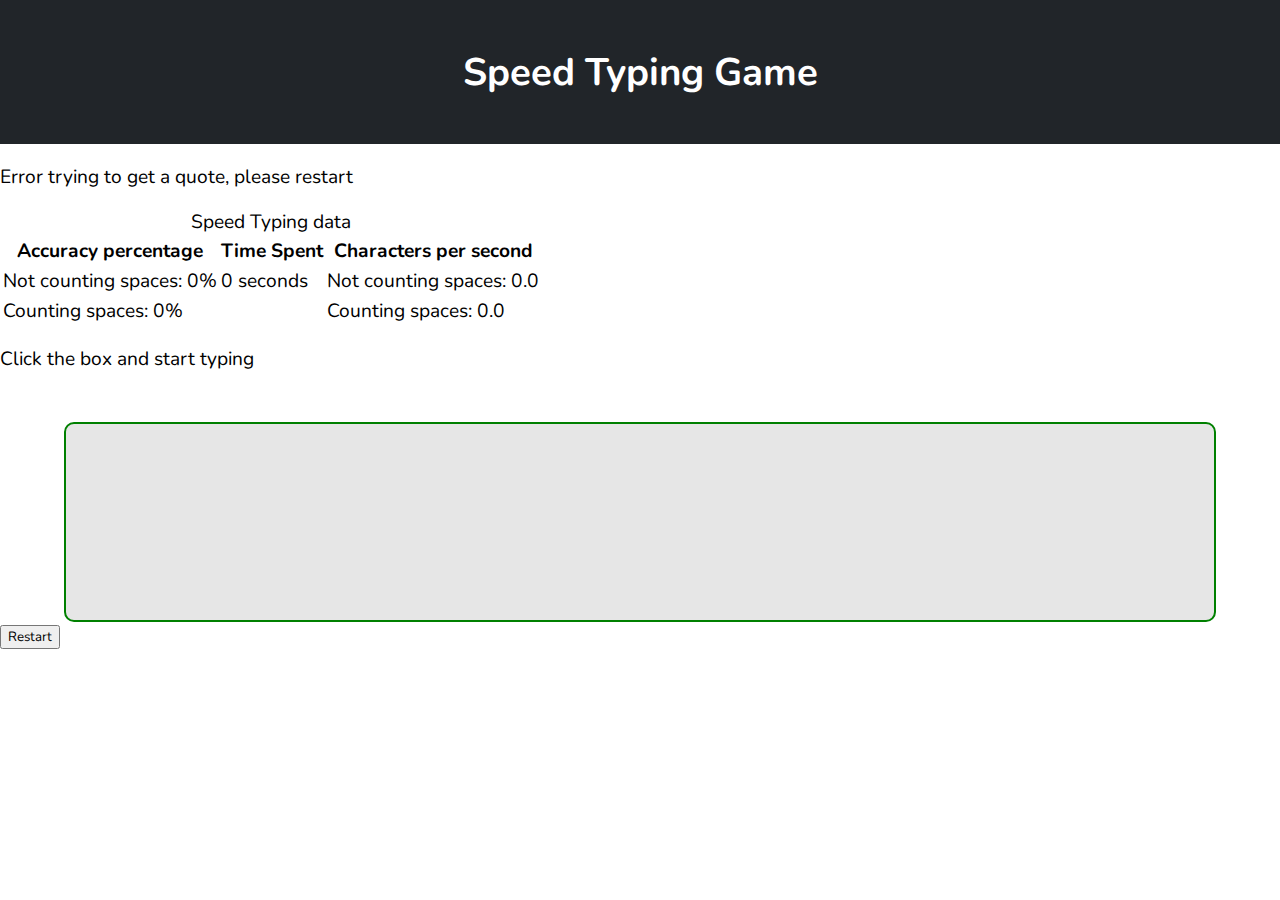
<file: index.html>
<!DOCTYPE html>
<html lang="en">
	<head>
		<meta charset="UTF-8" />
		<meta http-equiv="X-UA-Compatible" content="IE=edge" />
		<meta name="viewport" content="width=device-width, initial-scale=1.0" />
		<link
			href="https://cdn.jsdelivr.net/npm/bootstrap@5.2.2/dist/css/bootstrap.min.css"
			rel="stylesheet"
			integrity="sha384-Zenh87qX5JnK2Jl0vWa8Ck2rdkQ2Bzep5IDxbcnCeuOxjzrPF/et3URy9Bv1WTRi"
			crossorigin="anonymous"
		/>
		<link rel="stylesheet" href="/styles.css" />
		<script src="script.js" defer></script>
		<title>Speed Typing</title>
	</head>
	<body>
		<header class="mb-5 text-center">
			<h1>Speed Typing Game</h1>
		</header>
		<div class="container">
			<p class="hide" id="error"></p>
			<div class="table-responsive">
				<table
					class="table table-striped table-dark text-center table-hover table-bordered caption-top"
				>
					<caption>
						Speed Typing data
					</caption>
					<thead>
						<tr>
							<th scope="col">Accuracy percentage</th>
							<th scope="col">Time Spent</th>
							<th scope="col">Characters per second</th>
						</tr>
					</thead>
					<tbody>
						<tr>
							<td class="percentage" id="percentage">Not counting spaces: 0%</td>
							<td class="timer" id="timer">0 seconds</td>
							<td class="characters-per-second">Not counting spaces: 0.0</td>
						</tr>
						<tr>
							<td class="percentage-spaces" id="percentageSpaces">Counting spaces: 0%</td>
							<td></td>
							<td class="characters-per-second-spaces">Counting spaces: 0.0</td>
						</tr>
					</tbody>
				</table>
			</div>
			<p class="text-center h2">Click the box and start typing</p>
			<div class="input-container">
				<div class="quote" id="quoteDisplay"></div>
				<label class="label-input" for="inputQuote"></label>
				<textarea id="inputQuote" class="input-quote" autofocus></textarea>
			</div>
			<div class="text-center mt-3">
				<button id="restart" class="btn btn-dark btn-lg">Restart</button>
			</div>
		</div>
	</body>
</html>
</file>
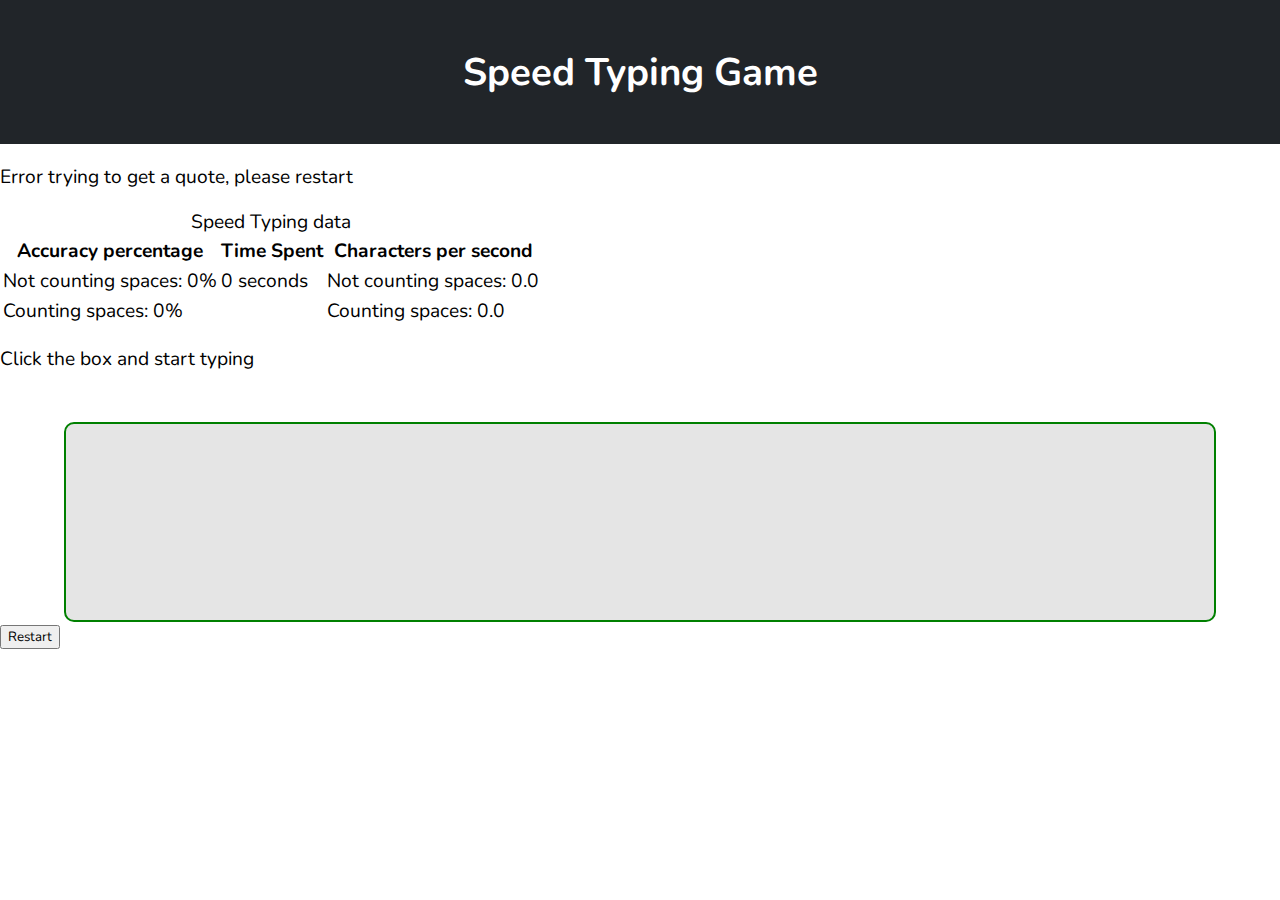
<file: docs/index.html>
<!DOCTYPE html>
<html lang="en">
	<head>
		<meta charset="UTF-8" />
		<meta http-equiv="X-UA-Compatible" content="IE=edge" />
		<meta name="viewport" content="width=device-width, initial-scale=1.0" />
		<link
			href="https://cdn.jsdelivr.net/npm/bootstrap@5.2.2/dist/css/bootstrap.min.css"
			rel="stylesheet"
			integrity="sha384-Zenh87qX5JnK2Jl0vWa8Ck2rdkQ2Bzep5IDxbcnCeuOxjzrPF/et3URy9Bv1WTRi"
			crossorigin="anonymous"
		/>
		<link rel="stylesheet" href="styles.css" />
		<script src="./script-min.js" defer></script>
		<title>Speed Typing</title>
	</head>
	<body>
		<header class="mb-5 text-center">
			<h1>Speed Typing Game</h1>
		</header>
		<div class="container">
			<p class="hide" id="error"></p>
			<div class="table-responsive mb-2">
				<table
					class="table table-striped table-dark text-center table-hover table-bordered caption-top"
				>
					<caption>
						Speed Typing data
					</caption>
					<thead>
						<tr>
							<th scope="col">Accuracy percentage</th>
							<th scope="col">Time Spent</th>
							<th scope="col">Characters per second</th>
						</tr>
					</thead>
					<tbody>
						<tr>
							<td class="percentage" id="percentage">Not counting spaces: 0%</td>
							<td class="timer" id="timer">0 seconds</td>
							<td class="characters-per-second">Not counting spaces: 0.0</td>
						</tr>
						<tr>
							<td class="percentage-spaces" id="percentageSpaces">Counting spaces: 0%</td>
							<td></td>
							<td class="characters-per-second-spaces">Counting spaces: 0.0</td>
						</tr>
					</tbody>
				</table>
			</div>
			<p class="text-center h2">Click the box and start typing</p>
			<div class="input-container">
				<div class="quote" id="quoteDisplay"></div>
				<label class="label-input" for="inputQuote"></label>
				<textarea id="inputQuote" class="input-quote" autofocus></textarea>
			</div>
			<div class="text-center mt-3">
				<button id="restart" class="btn btn-dark btn-lg">Restart</button>
			</div>
		</div>
	</body>
</html>
</file>
<file: styles.css>
@import url('https://fonts.googleapis.com/css2?family=Nunito:wght@700&display=swap');

* {
	box-sizing: border-box;
	font-family: 'Nunito', sans-serif;
}

body {
	margin: 0;
	min-height: 100vh;
	font-size: 1.2rem;
}

header {
	color: white;
	text-align: center;
	background-color: #212529;
	padding: 20px;
}

.input-container {
	margin: 50px auto 0;
	width: auto;
	max-width: 90%;
	position: relative;
	padding: 2rem;
	border: 2px solid black;
	min-height: 200px;
	border-radius: 10px;
}

.quote {
	width: 100%;
	text-align: center;
	font-weight: bold;
	color: hsl(0, 0%, 30%);
	font-size: 1.5rem;
}

.quote span {
	padding: 5px;
}

.label-input {
	position: absolute;
	top: 0;
	left: 0;
	right: 0;
	bottom: 0;
	z-index: 2;
}

.label-input:hover {
	cursor: pointer;
}

.input-quote {
	opacity: 0;
	width: 100%;
	position: absolute;
	left: -100vw;
}

.input-container:focus-within {
	border: 2px solid green;
	background-color: hsl(0, 0%, 90%);
}

.correct {
	color: green;
}

.incorrect {
	color: red;
}

.active-character {
	background-color: yellow;
}

.hide {
	display: none;
}
</file>
<file: docs/styles.css>
@import url(https://fonts.googleapis.com/css2?family=Nunito:wght@700&display=swap);.quote,header{text-align:center}*{box-sizing:border-box;font-family:Nunito,sans-serif}body{margin:0;min-height:100vh;font-size:1.2rem}header{color:#fff;background-color:#212529;padding:20px}.input-container{margin:50px auto 0;width:auto;max-width:90%;position:relative;padding:2rem;border:2px solid #000;min-height:200px;border-radius:10px}.quote{width:100%;font-weight:700;color:#4c4c4c;font-size:1.5rem}.quote span{padding:5px}.label-input{position:absolute;top:0;left:0;right:0;bottom:0;z-index:2}.label-input:hover{cursor:pointer}.input-quote{opacity:0;width:100%;position:absolute;left:-100vw}.input-container:focus-within{border:2px solid green;background-color:#e5e5e5}.correct{color:green}.incorrect{color:red}.active-character{background-color:#ff0}.hide{display:none}
</file>
